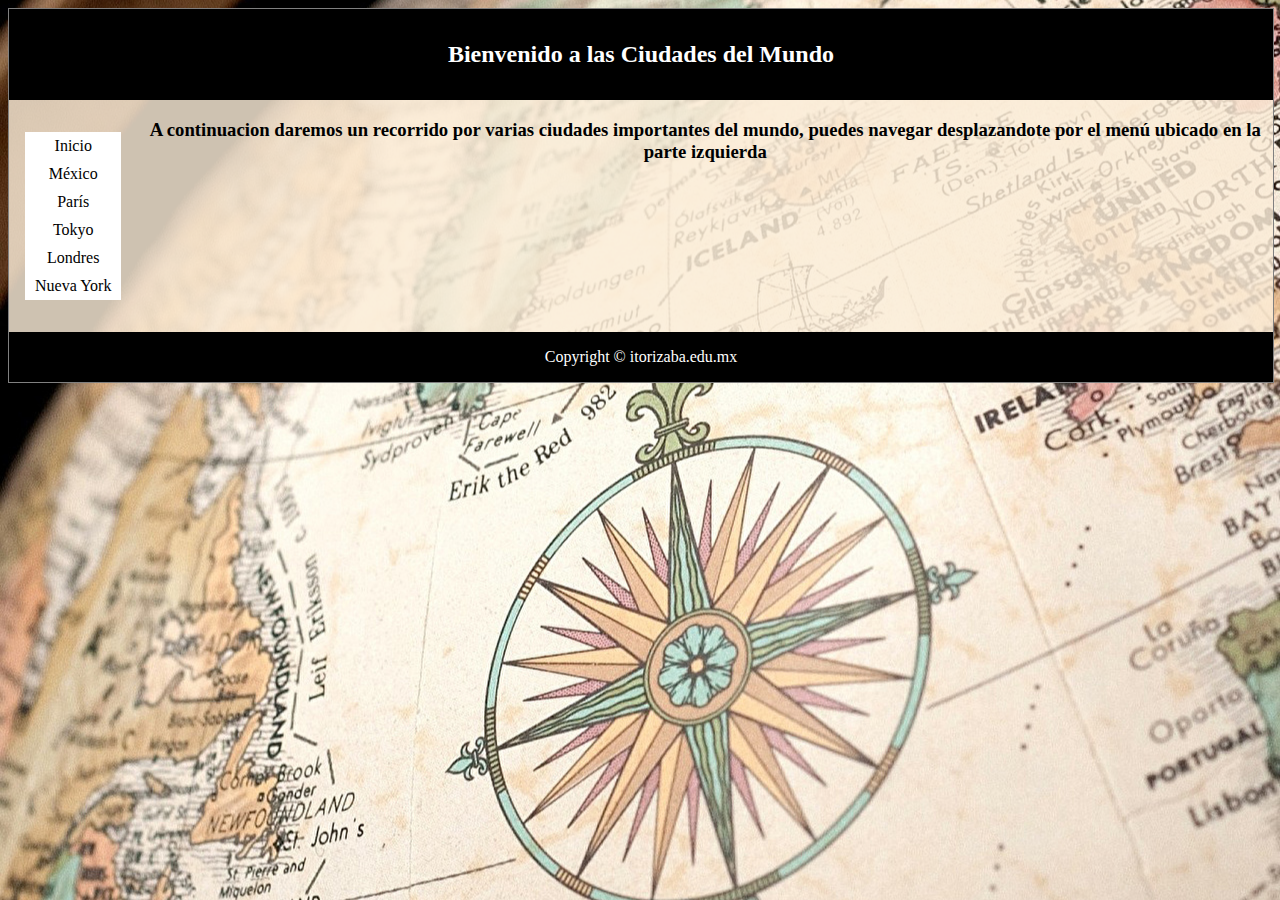
<file: index.html>
<!DOCTYPE html>
<html>
<head>
  <link rel="icon" href="img/icono.png">
  <meta charset="utf-8">
  <meta name="description" content="Blog PQG">
  <meta name="keywords" content="México,Tokyo,Londres,Paris">
    <!-- Cuidado con el tiempo de recarga
    <meta http‐equiv="refresh" content="20;URL=./1DivSemanticaEstilos.htm" >
    -->
  <meta name="viewport" content="width=device-width, initial-scale=1.0">
  <link rel="stylesheet"  type="text/css" href="css/estiloPais.css">
  <title>título PQG</title>
</head>


<body>

<div class="contenedor">

<header>
   <h1>Bienvenido a las Ciudades del Mundo</h1>
</header>

<nav>
  <ul>
    <li><a href="https://vaneramos.github.io/Pincipal/index.html">Inicio</a></li>
    <li><a href="Mexico.html">M&eacute;xico</a></li>
    <li><a href="Paris.html">Par&iacute;s</a></li>
    <li><a href="Tokyo.html">Tokyo</a></li>
    <li><a href="Londres.html">Londres</a></li>
    <li><a href="Nueva.html">Nueva York</a></li>
   </ul>
  </nav>
  <section>
  	   <h3>A continuacion daremos un recorrido por varias ciudades importantes del mundo, puedes navegar desplazandote por el men&uacute; ubicado en la parte izquierda</h3>
        
  </section>
  <footer>Copyright &copy; itorizaba.edu.mx</footer>

</div>

</body>
</html>
</file>
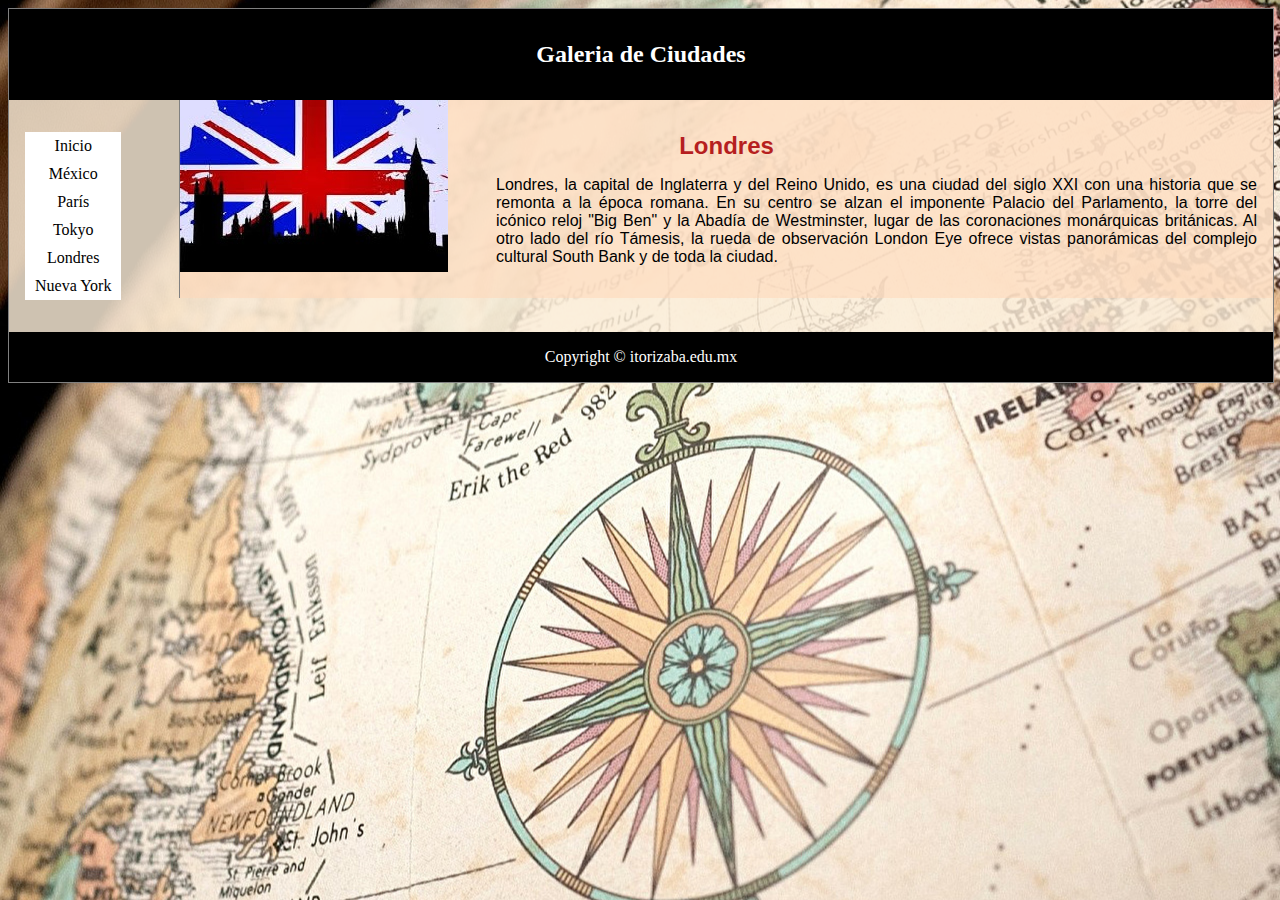
<file: Londres.html>
﻿<!DOCTYPE html>
<html>
<head>
  <link rel="icon" href="img/icono.png">
  <meta charset="utf-8">
  <meta name="description" content="Blog PQG">
  <meta name="keywords" content="México,Tokyo,Londres,Paris">
    <!-- Cuidado con el tiempo de recarga
    <meta http‐equiv="refresh" content="20;URL=./1DivSemanticaEstilos.htm" >
    -->
  <meta name="viewport" content="width=device-width, initial-scale=1.0">
  <link rel="stylesheet"  type="text/css" href="css/estiloPais.css">
  <title>título PQG</title>
</head>


<body>

<div class="contenedor">

<header>
   <h1>Galeria de Ciudades</h1>
</header>

<nav>
  <ul>
    <li><a href="index.html">Inicio</a></li>
    <li><a href="Mexico.html">M&eacute;xico</a></li>
    <li><a href="Paris.html">Par&iacute;s</a></li>
    <li><a href="Tokyo.html">Tokyo</a></li>
    <li><a href="Londres.html">Londres</a></li>
    <li><a href="Nueva.html">Nueva York</a></li>
   </ul>
  </nav>
  <section>
  	   <article class="banderaLon">
  	   <h1> <span id="londres">Londres</span></h1>
  	   <p>Londres, la capital de Inglaterra y del Reino Unido, es una ciudad del siglo XXI con una historia que se remonta a la &eacute;poca romana. En su centro se alzan el imponente Palacio del Parlamento, 
         la torre del ic&oacute;nico reloj "Big Ben" y la Abad&iacute;a de Westminster, lugar de las coronaciones mon&aacute;rquicas brit&aacute;nicas. Al otro lado del r&iacute;o T&aacute;mesis, la rueda de observaci&oacute;n London Eye ofrece vistas 
         panor&aacute;micas del complejo cultural South Bank y de toda la ciudad.</p>
        </article>
  </section>
  <footer>Copyright &copy; itorizaba.edu.mx</footer>

</div>

</body>
</html>
</file>
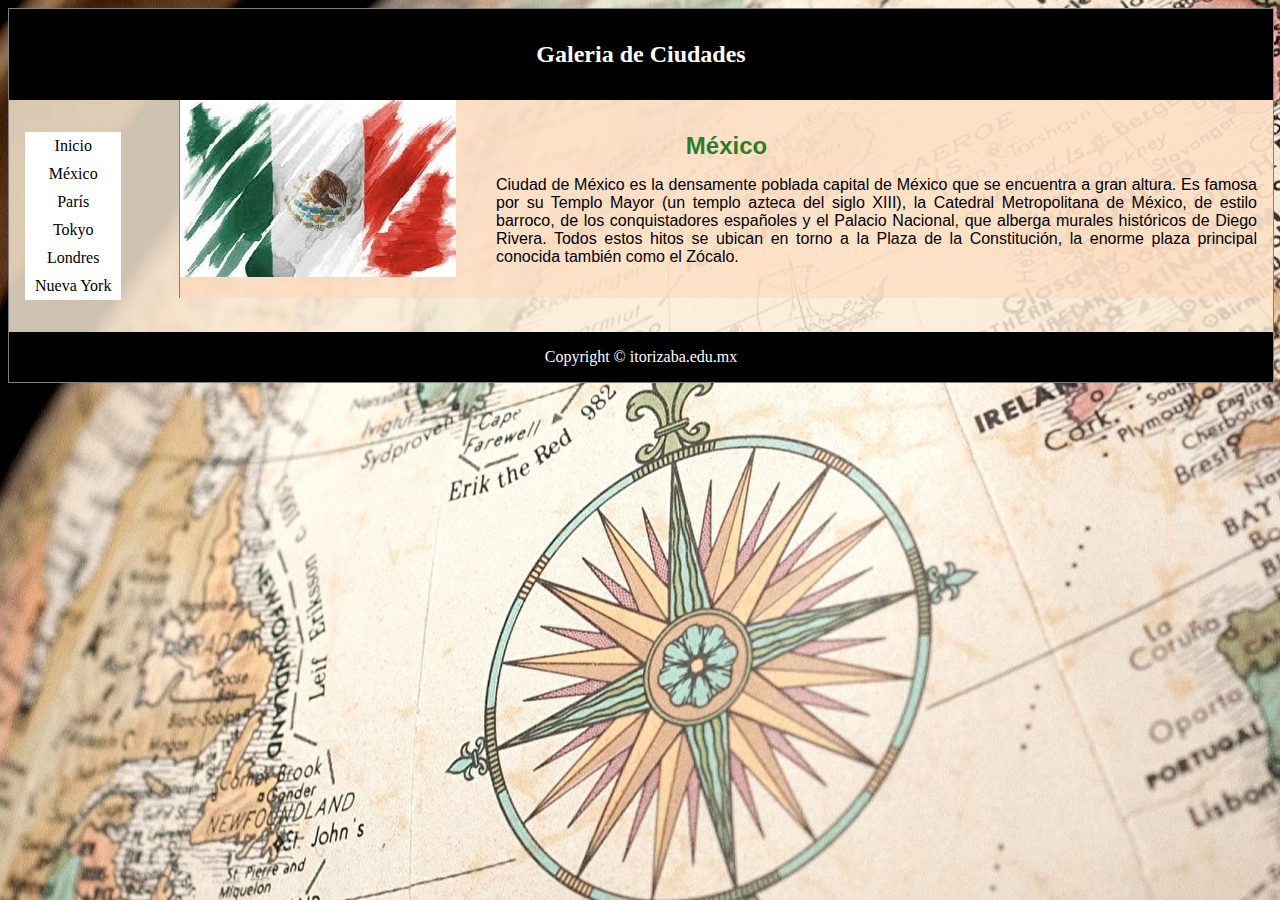
<file: Mexico.html>
﻿<!DOCTYPE html>
<html>
<head>
  <link rel="icon" href="img/icono.png">
  <meta charset="utf-8">
  <meta name="description" content="Blog PQG">
  <meta name="keywords" content="México,Tokyo,Londres,Paris">
    <!-- Cuidado con el tiempo de recarga
    <meta http‐equiv="refresh" content="20;URL=./1DivSemanticaEstilos.htm" >
    -->
  <meta name="viewport" content="width=device-width, initial-scale=1.0">
  <link rel="stylesheet"  type="text/css" href="css/estiloPais.css">
  <title>título PQG</title>
  </head>

<body>
<div class="contenedor">
<header>
   <h1>Galeria de Ciudades</h1>
</header>

<nav>
  <ul>
    <li><a href="index.html">Inicio</a></li>
    <li><a href="Mexico.html">M&eacute;xico</a></li>
    <li><a href="Paris.html">Par&iacute;s</a></li>
    <li><a href="Tokyo.html">Tokyo</a></li>
    <li><a href="Londres.html">Londres</a></li>
    <li><a href="Nueva.html">Nueva York</a></li>
   </ul>

  </nav>
  <section>

  	<article class="banderaMex">
  	   <h1> <span id="mexico">M&eacute;xico</span></h1>

         <p>Ciudad de M&eacute;xico es la densamente poblada capital de M&eacute;xico que se encuentra a gran altura. 
           Es famosa por su Templo Mayor (un templo azteca del siglo XIII), la Catedral Metropolitana de M&eacute;xico, 
           de estilo barroco, de los conquistadores españoles y el Palacio Nacional, que alberga murales hist&oacute;ricos de Diego Rivera. 
           Todos estos hitos se ubican en torno a la Plaza de la Constituci&oacute;n, la enorme plaza principal conocida tambi&eacute;n como el Z&oacute;calo.</p>

      </article>

    </section>
  <footer>Copyright &copy; itorizaba.edu.mx</footer>

</div>

</body>
</html>
</file>
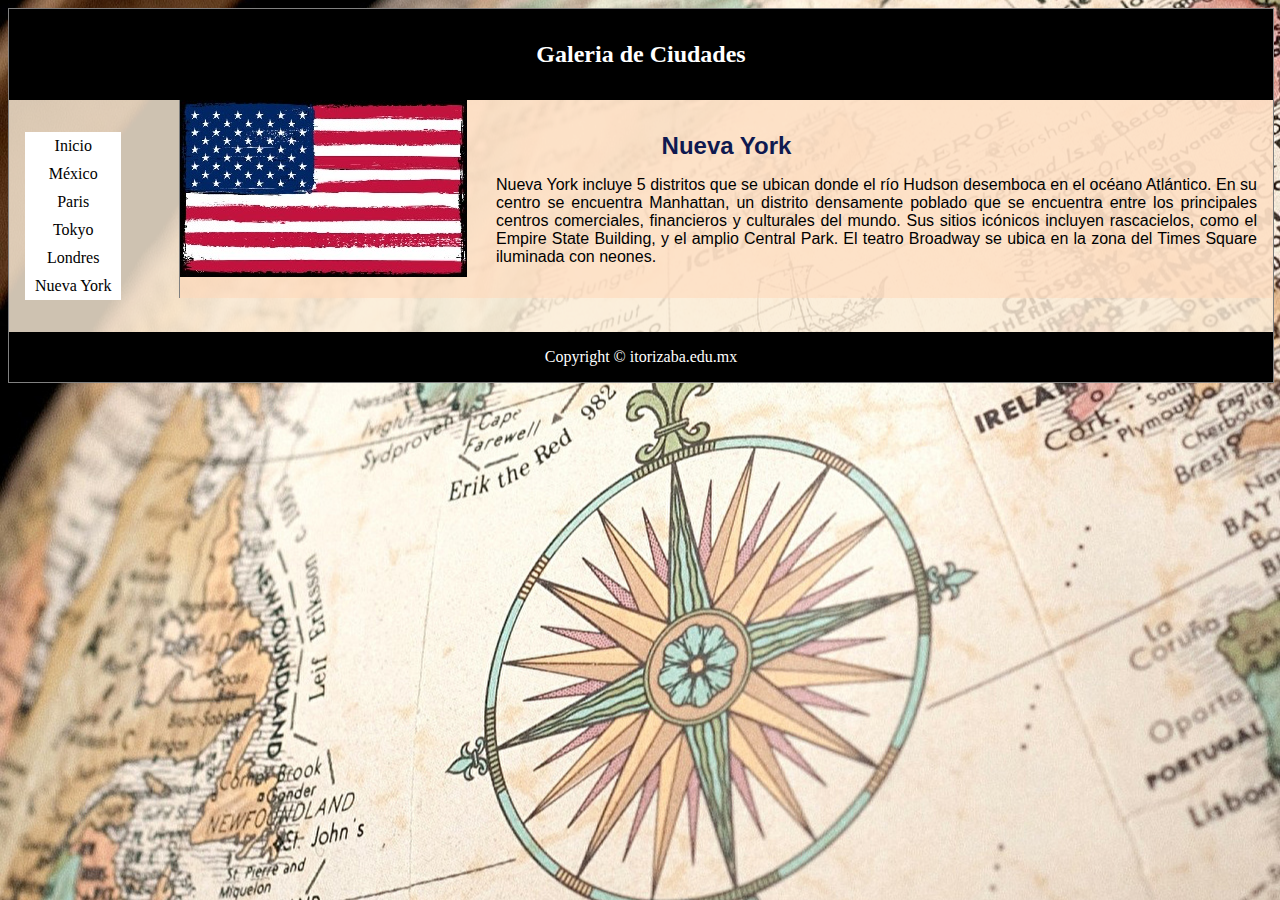
<file: Nueva.html>
<!DOCTYPE html>
<html>
<head>
  <link rel="icon" href="img/icono.png">
  <meta charset="utf-8">
  <meta name="description" content="Blog PQG">
  <meta name="keywords" content="México,Tokyo,Londres,Paris">
    <!-- Cuidado con el tiempo de recarga
    <meta http‐equiv="refresh" content="20;URL=./1DivSemanticaEstilos.htm" >
    -->
  <meta name="viewport" content="width=device-width, initial-scale=1.0">
  <link rel="stylesheet"  type="text/css" href="css/estiloPais.css">
  <title>título PQG</title>
  </head>


<body>

<div class="contenedor">

<header>
   <h1>Galeria de Ciudades</h1>
</header>

<nav>
  <ul>
    <li><a href="index.html">Inicio</a></li>
    <li><a href="Mexico.html">M&eacute;xico</a></li>
    <li><a href="Paris.html">Paris</a></li>
    <li><a href="Tokyo.html">Tokyo</a></li>
    <li><a href="Londres.html">Londres</a></li>
    <li><a href="Nueva.html">Nueva York</a></li>
   </ul>
  </nav>
  <section>
  	<article class="banderaYork">
  	   <h1 > <span id="nuevay">Nueva York</span></h1>
  	   <p> Nueva York incluye 5 distritos que se ubican donde el r&iacute;o Hudson desemboca en el oc&eacute;ano Atl&aacute;ntico. 
             En su centro se encuentra Manhattan, un distrito densamente poblado que se encuentra entre los principales centros comerciales, 
             financieros y culturales del mundo. Sus sitios ic&oacute;nicos incluyen rascacielos, como el Empire State Building, y el amplio Central Park. 
             El teatro Broadway se ubica en la zona del Times Square iluminada con neones.  </p>
      </article>
  </section>
  <footer>Copyright &copy; itorizaba.edu.mx</footer>

</div>

</body>
</html>
</file>
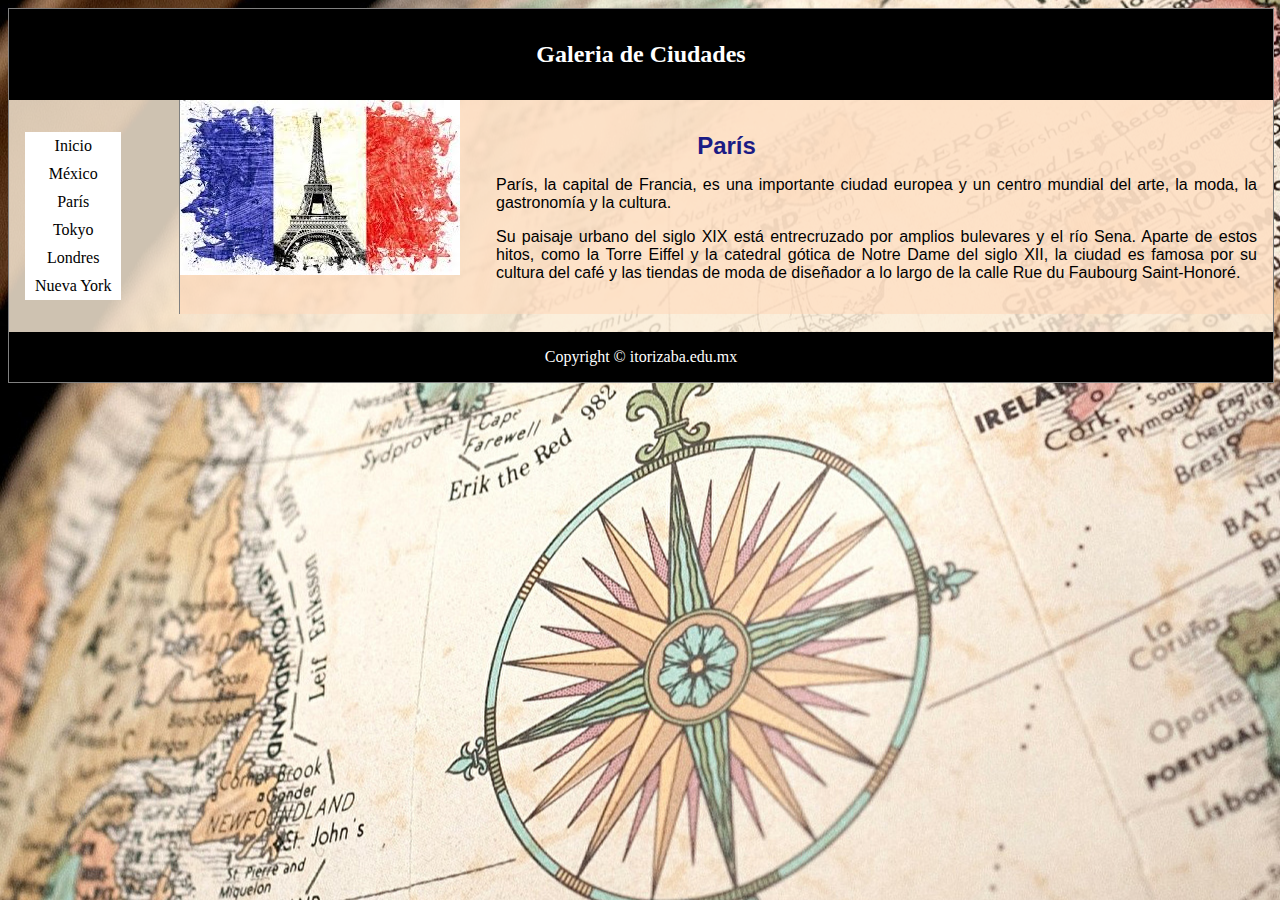
<file: Paris.html>
﻿<!DOCTYPE html>
<html>
<head>
  <link rel="icon" href="img/icono.png">
  <meta charset="utf-8">
  <meta name="description" content="Blog PQG">
  <meta name="keywords" content="México,Tokyo,Londres,Paris">
    <!-- Cuidado con el tiempo de recarga
    <meta http‐equiv="refresh" content="20;URL=./1DivSemanticaEstilos.htm" >
    -->
  <meta name="viewport" content="width=device-width, initial-scale=1.0">
  <link rel="stylesheet"  type="text/css" href="css/estiloPais.css">
  <title>título PQG</title>
</head>


<body>

<div class="contenedor">

<header>
   <h1>Galeria de Ciudades</h1>
</header>

<nav>
  <ul>
    <li><a href="index.html">Inicio</a></li>
    <li><a href="Mexico.html">M&eacute;xico</a></li>
    <li><a href="Paris.html">Par&iacute;s</a></li>
    <li><a href="Tokyo.html">Tokyo</a></li>
    <li><a href="Londres.html">Londres</a></li>
    <li><a href="Nueva.html">Nueva York</a></li>
   </ul>
  </nav>
  <section>
  	<article class="banderaPar">
  	   <h1> <span id="paris">Par&iacute;s</span></h1>
  	   <p>Par&iacute;s, la capital de Francia, es una importante ciudad europea y un centro mundial del arte, la moda, la gastronom&iacute;a y la cultura. </p>
       <p>Su paisaje urbano del siglo XIX est&aacute; entrecruzado por amplios bulevares y el r&iacute;o Sena. Aparte de estos hitos, como la Torre Eiffel 
         y la catedral g&oacute;tica de Notre Dame del siglo XII, la ciudad es famosa por su cultura del caf&eacute; y las tiendas de moda de diseñador a lo largo de la calle Rue du Faubourg Saint-Honor&eacute;.</p>
        </article>
  </section>
  <footer>Copyright &copy; itorizaba.edu.mx</footer>

</div>

</body>
</html>
</file>
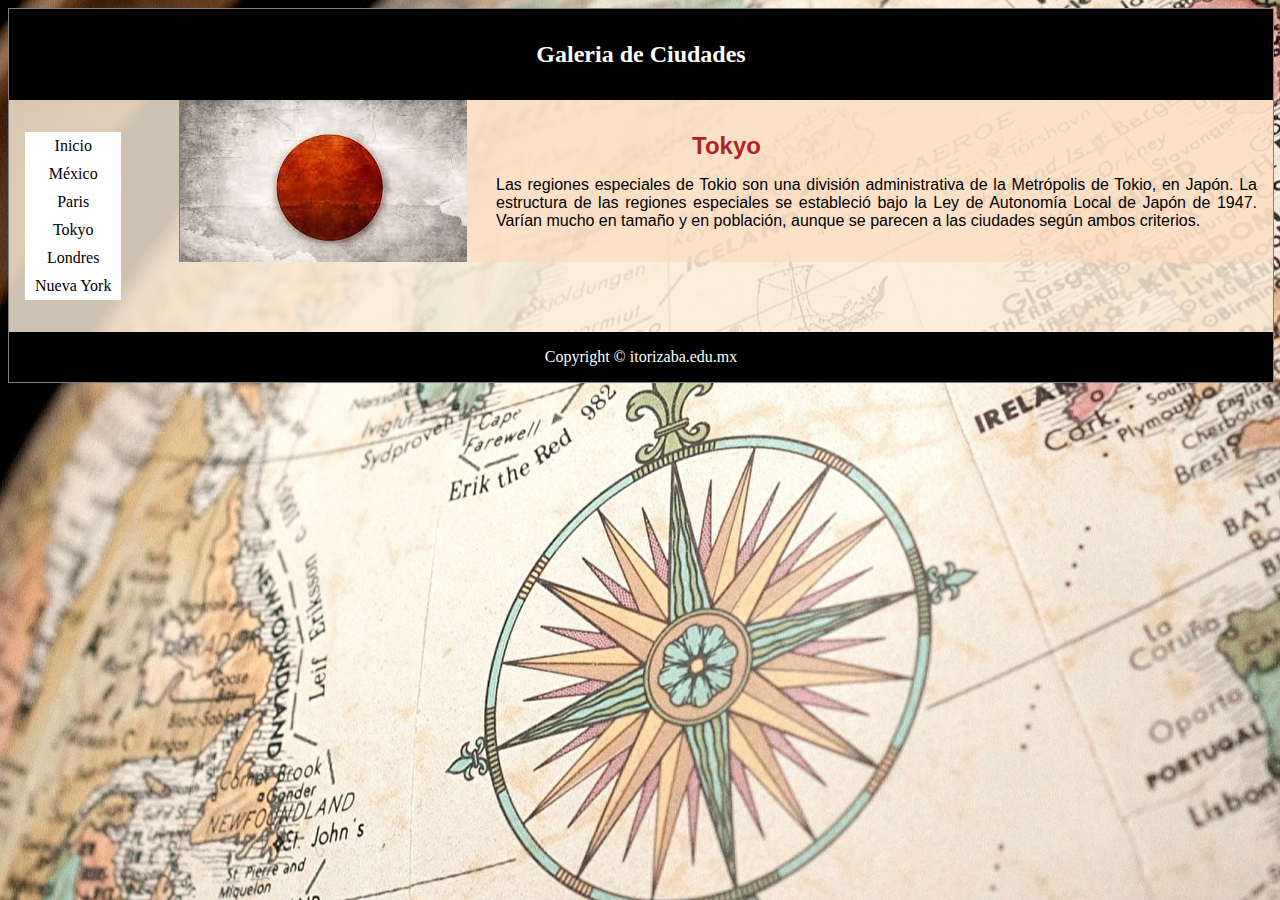
<file: Tokyo.html>
﻿<!DOCTYPE html>
<html>
<head>
  <link rel="icon" href="img/icono.png">
  <meta charset="utf-8">
  <meta name="description" content="Blog PQG">
  <meta name="keywords" content="México,Tokyo,Londres,Paris">
    <!-- Cuidado con el tiempo de recarga
    <meta http‐equiv="refresh" content="20;URL=./1DivSemanticaEstilos.htm" >
    -->
  <meta name="viewport" content="width=device-width, initial-scale=1.0">
  <link rel="stylesheet"  type="text/css" href="css/estiloPais.css">
  <title>título PQG</title>
  </head>


<body>

<div class="contenedor">

<header>
   <h1>Galeria de Ciudades</h1>
</header>

<nav>
  <ul>
    <li><a href="index.html">Inicio</a></li>
    <li><a href="Mexico.html">M&eacute;xico</a></li>
    <li><a href="Paris.html">Paris</a></li>
    <li><a href="Tokyo.html">Tokyo</a></li>
    <li><a href="Londres.html">Londres</a></li>
    <li><a href="Nueva.html">Nueva York</a></li>
   </ul>
  </nav>
  <section>
  	<article class="banderaTok">
  	   <h1 > <span id="tokyo">Tokyo</span></h1>
  	   <p> Las regiones especiales de Tokio son una divisi&oacute;n administrativa de la Metrópolis de Tokio, en Jap&oacute;n. 
         La estructura de las regiones especiales se estableci&oacute; bajo la Ley de Autonomía Local de Jap&oacute;n de 1947.
         Var&iacute;an mucho en tamaño y en poblaci&oacute;n, aunque se parecen a las ciudades según ambos criterios. </p>
      </article>
  </section>
  <footer>Copyright &copy; itorizaba.edu.mx</footer>

</div>

</body>
</html>
</file>
<file: css/estiloPais.css>
@font-face {
  font-family: uwu;
  src: url(fuente1.otf);
}

div.contenedor{
    width: 100%;
    height: 100%;
    border: 1px solid gray;
    background-color: rgba(250, 235, 215, 0.822);
    
}

header {
    padding: 1em;
    color: white;
    background-color: black;
    clear: left;
    text-align: center;
}

footer{
  
  padding: 1em;
    color: white;
    background-color: black;
    clear: left;
    text-align: center;
}

nav {
    float: left;
    max-width: 160px;
    margin: 0;
    padding: 1em;

}

nav ul {
    list-style-type: none; /* elimina viñeta*/
    padding: 0;
    overflow: hidden; /*Especifica qué sucede si el contenido
    del cuadro de un elemento se desborda */
    background-color: rgb(255, 255, 255);
}

nav ul a {
    text-decoration: none;

}

li a {
  display: block;
  color: rgb(0, 0, 0);
  text-align: center;
  padding: 5px 10px;
  text-decoration: none;
}

li a:hover { /*Cuando pasa el mouse sobre el elemento*/
  background-color: #000000;
  color:rgb(255, 255, 255);
  font-family: uwu;
}

li a:active { /*Cuando da click en el mouse */
  background-color: #626a6b;
  font-size: 120%;
}

a.active {
    color: red;
}

article {
    margin-left: 170px;
    border-left: 1px solid gray;
    padding: 1em;
    overflow: hidden;
    background-color: #ffd7ba8f;
    background-repeat:repeat-y; 
    font-family:'Franklin Gothic Medium', 'Arial Narrow', Arial, sans-serif;    
}

body{
  background-image: url("../img/paises.jpg");
  background-size: auto;
  background-position: center;
}

ul{
  color: #cccccc;
}

p{
  margin-left: 300px;
  text-align: justify;
}

h1{
  text-align:center;
  font-size: 150%;
}

h3{
  text-align: center;
}

#mexico{
  color:rgb(45, 124, 45);
}

#londres{
  color:rgb(182, 31, 31);
}

#paris{
  color:rgb(27, 27, 133);
}

#tokyo{
  color:FireBrick;
}

#nuevay{
  color:rgb(15, 25, 80);
}

.banderaMex{
  background-image: url("../img/mexico.jpg");
  background-repeat: no-repeat;
  }
.banderaLon{
  background-image: url("../img/londres.jpg");
  background-repeat: no-repeat;
}
.banderaPar{
  background-image: url("../img/paris.jpg");
  background-repeat: no-repeat;
}
.banderaTok{
  background-image: url("../img/tokyo.jpg");
  background-repeat: no-repeat;
}
.banderaYork{
  background-image: url("../img/usa.jpg");
  background-repeat: no-repeat;
}
</file>
